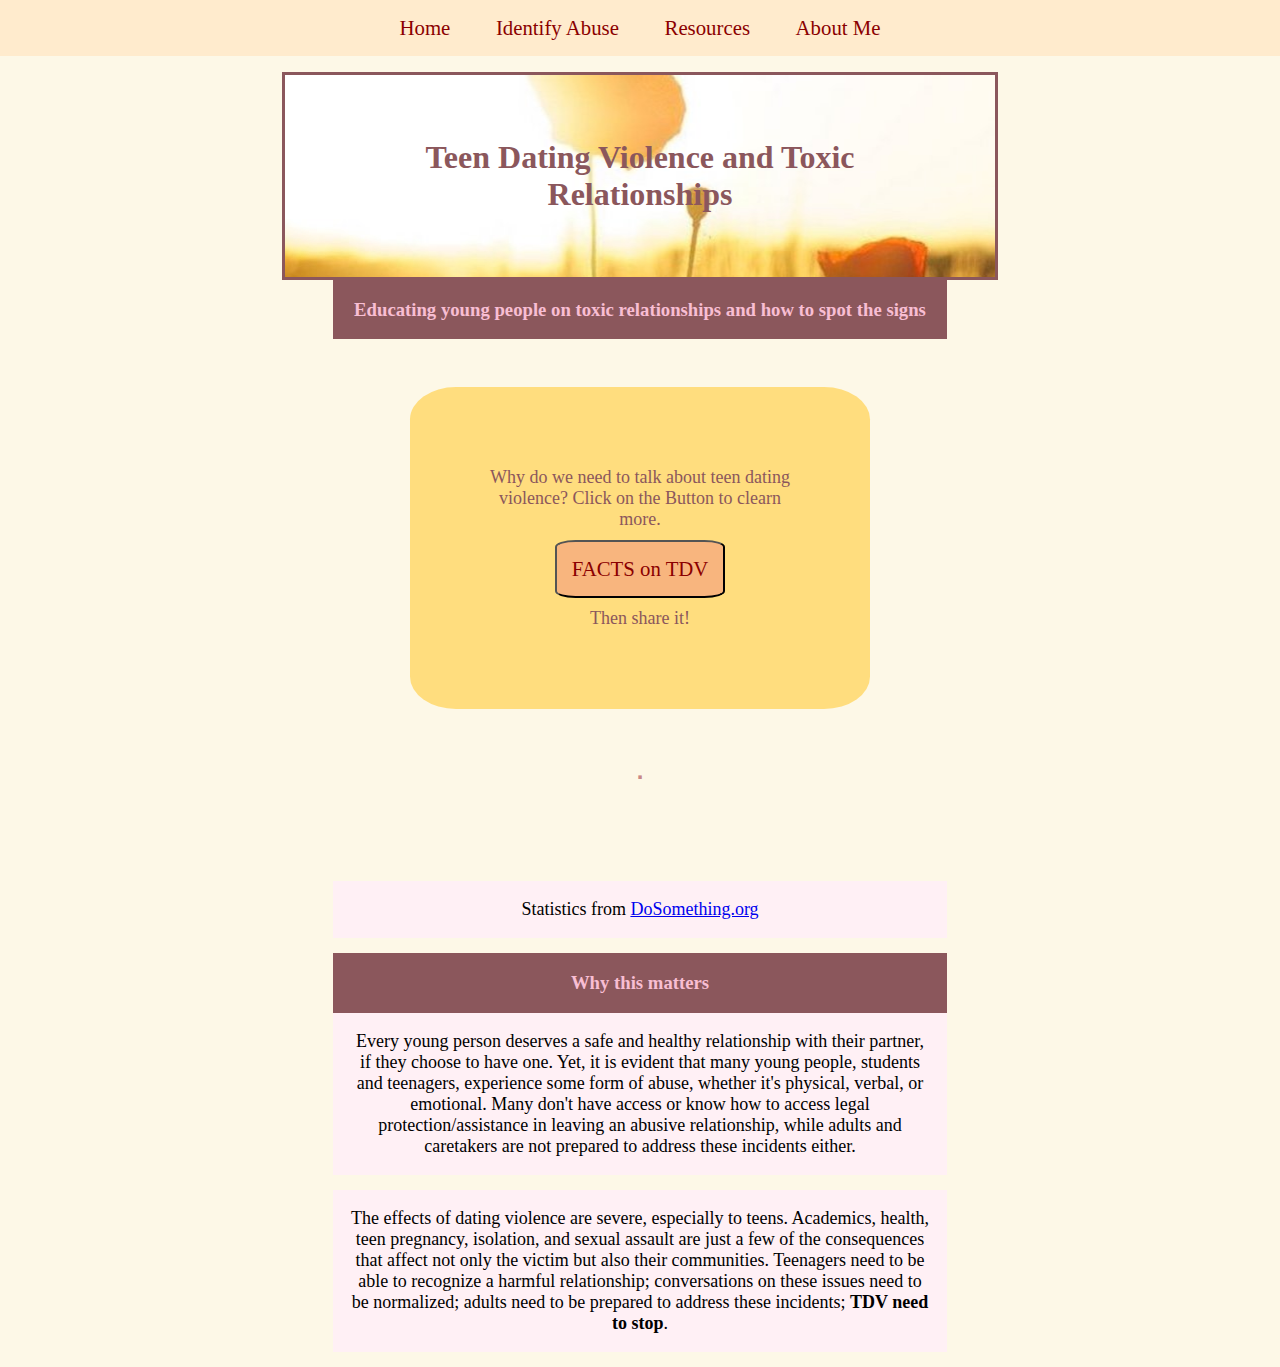
<file: index.html>
<!DOCTYPE html>
<html>
  <html lang="en">
  <head>
    
    <title>Teen Dating Violence|Activist Toolkit</title>
    <meta charset="utf-8" />
	  <meta http-equiv="X-UA-Compatible" content="IE=edge" />
	  <meta name="viewport" content="width=device-width, initial-scale=1" />

	  <!-- link the webpage's stylesheet -->
	  <link rel="stylesheet" href="style.css" />

	  <!-- link the webpage's JavaScript file -->
	  <script src="script.js" defer></script>

  </head>
  
  <body>
    <!--nav bar-->
    <div id="navbar">
      <ul>
        <li>
          <a href="index.html">Home</a>
        </li>
        <li>
          <a href="identifyAbuse.html">Identify Abuse</a>
        </li>
        <li>
          <a href="Resources.html">Resources</a>
        </li>
        <li>
          <a href="AboutMe.html">About Me</a>
        </li>
       </ul>
    </div>

    <main>
    <h1>Teen Dating Violence and Toxic Relationships</h1>
    <h3>Educating young people on toxic relationships and how to spot the signs</h3>

    <!--Fact generator-->
    
    <div class="factGen">
      <p class="buttonWords">Why do we need to talk about teen dating violence? Click on the Button to clearn more.</p>
        <button id="factButton">FACTS on TDV</button>
      <p class="buttonWords">Then share it!</p>
    </div>
    
    <h3 id="fact">.</h3>
    <p>Statistics from <a href="https://www.dosomething.org/us/facts/11-facts-about-teen-dating-violence">DoSomething.org</a></p>
  

    <h3>Why this matters</a></h3>
    <p>Every young person deserves a safe and healthy relationship with their partner, if they choose to have one. Yet, it is evident that many young people, students and teenagers, experience some form of abuse, whether it's physical, verbal, or emotional. Many don't have access or know how to access legal protection/assistance in leaving an abusive relationship, while adults and caretakers are not prepared to address these incidents either.</p>
    
    <p>The effects of dating violence are severe, especially to teens. Academics, health, teen pregnancy, isolation, and sexual assault are just a few of the consequences that affect not only the victim but also their communities. Teenagers need to be able to recognize a harmful relationship; conversations on these issues need to be normalized; adults need to be prepared to address these incidents; <b>TDV need to stop</b>.</p>

    </main>
  </body>
</html>
</file>
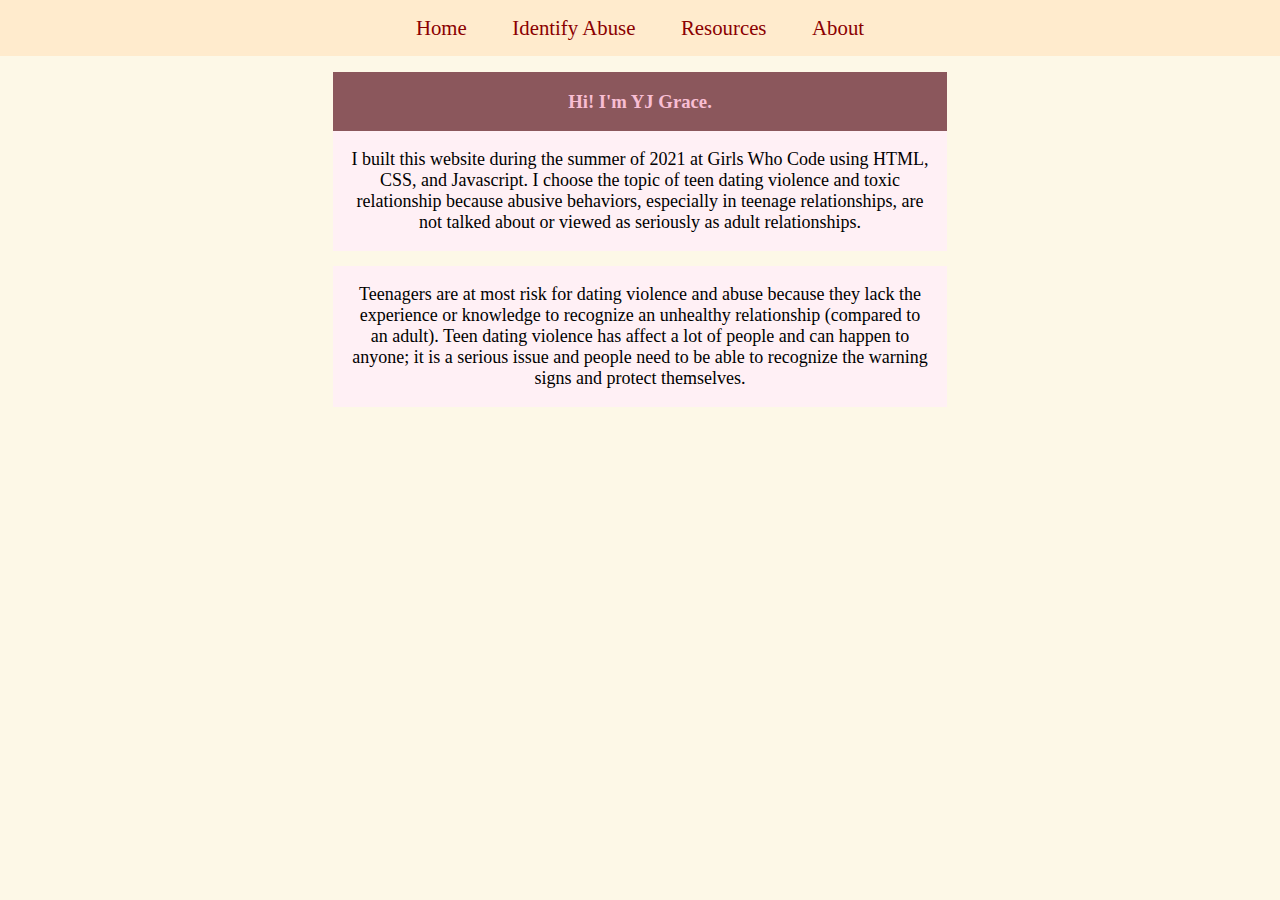
<file: AboutMe.html>
<!DOCTYPE html>
<html>
  <html lang="en">
  <head>
    
    <title>TDV|About</title>
    <meta charset="utf-8" />
	  <meta http-equiv="X-UA-Compatible" content="IE=edge" />
	  <meta name="viewport" content="width=device-width, initial-scale=1" />

	  <!-- link the webpage's stylesheet -->
	  <link rel="stylesheet" href="style.css" />

	  <!-- link the webpage's JavaScript file -->
	  <script src="script.js" defer></script>

  </head>
  
  <body>
    
    <!--nav bar-->
    <nav id="navbar">
      <ul>
        <li>
          <a href="index.html">Home</a>
        </li>
        <li>
          <a href="identifyAbuse.html">Identify Abuse</a>
        </li>
        <li>
          <a href="Resources.html">Resources</a>
        </li>
        <li>
          <a href="AboutMe.html">About</a>
        </li>
      </ul>
    </nav>

    <main>
    <h3>Hi! I'm YJ Grace.</h3>
    <p> I built this website during the summer of 2021 at Girls Who Code using HTML, CSS, and Javascript. I choose the topic of teen dating violence and toxic relationship because abusive behaviors, especially in teenage relationships, are not talked about or viewed as seriously as adult relationships.</p>

    <p>Teenagers are at most risk for dating violence and abuse because they lack the experience or knowledge to recognize an unhealthy relationship (compared to an adult). Teen dating violence has affect a lot of people and can happen to anyone; it is a serious issue and people need to be able to recognize the warning signs and protect themselves.</p>    

    </main>
  </body>
</html>
</file>
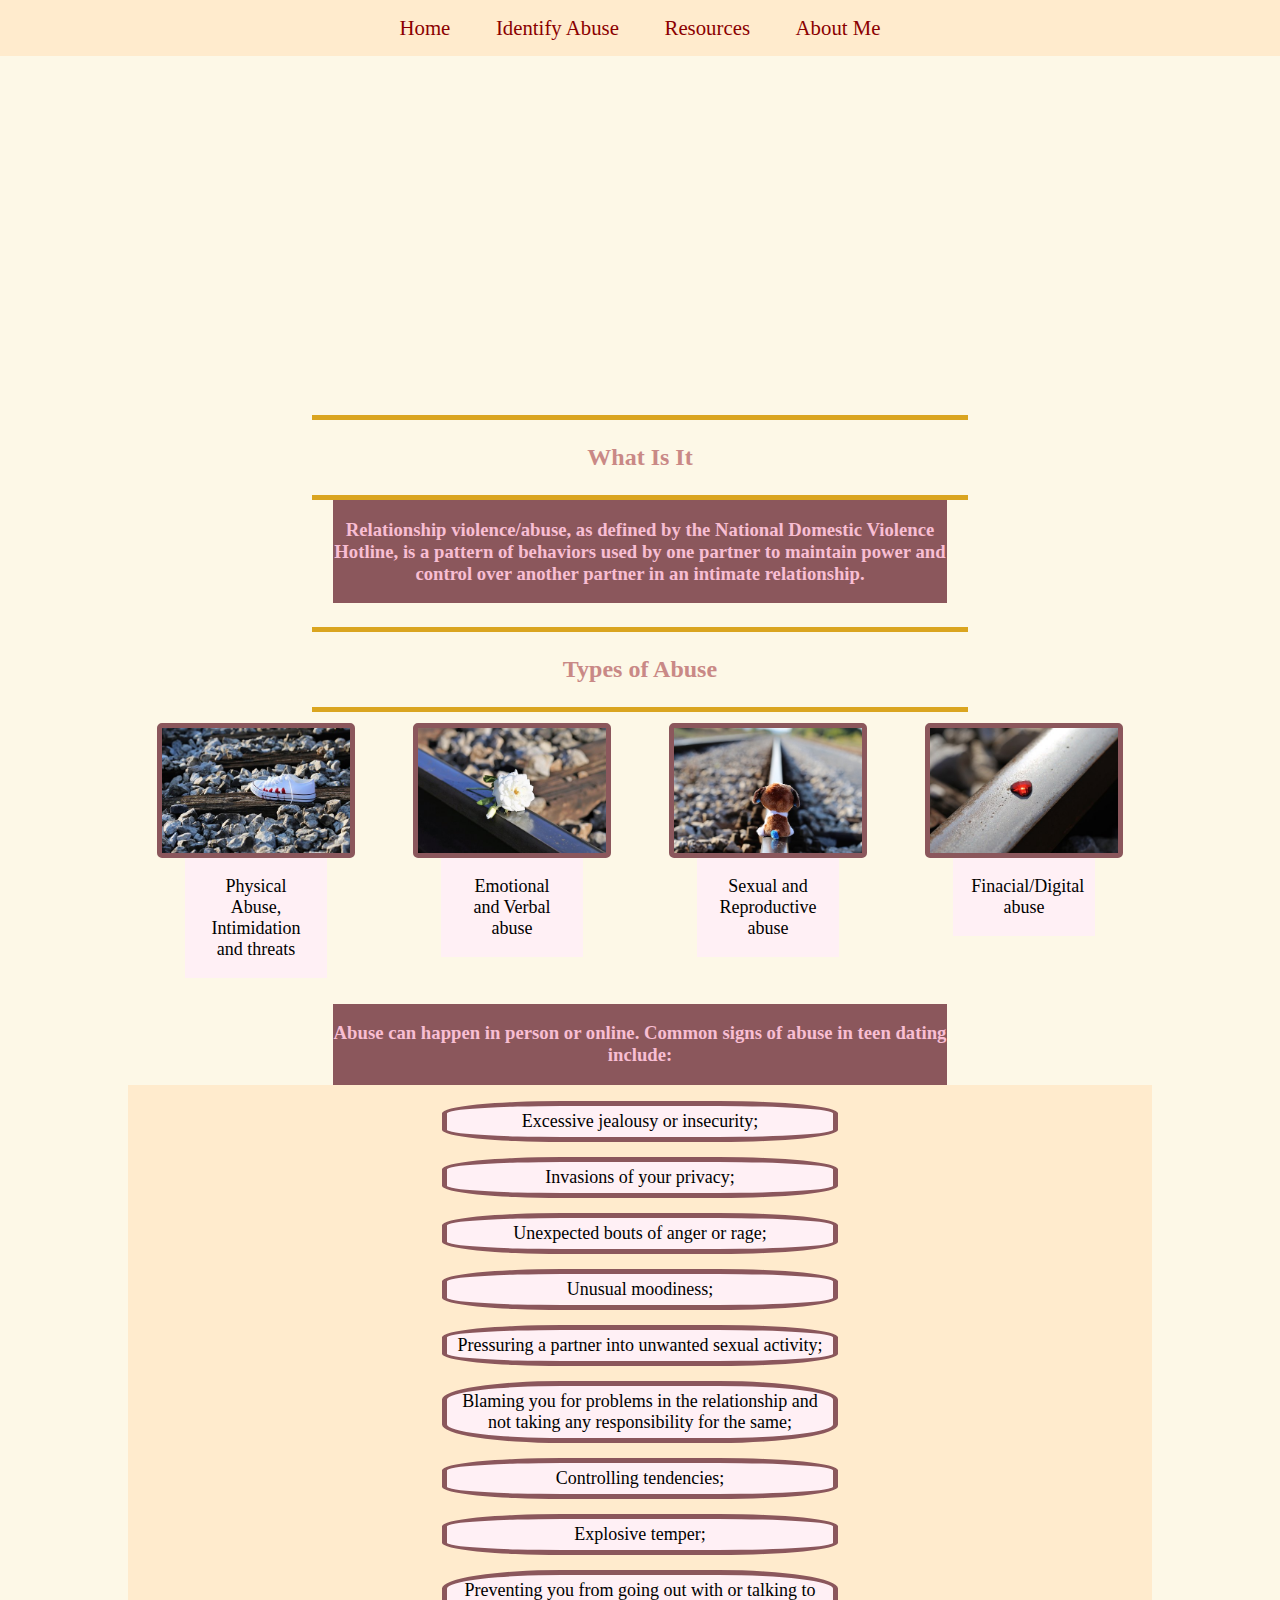
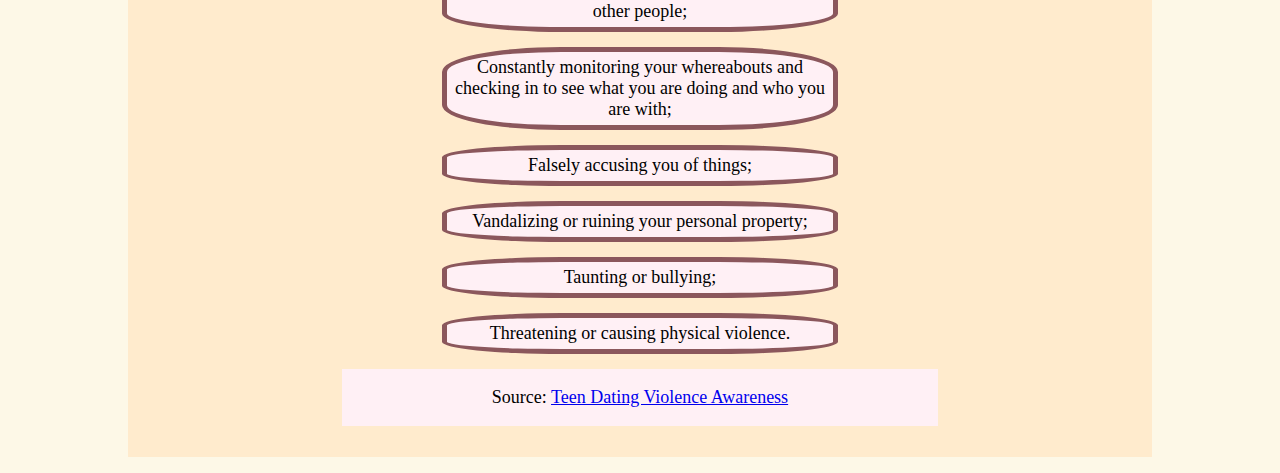
<file: identifyAbuse.html>
<!DOCTYPE html>
<html>
  <html lang="en">
  <head>
    
    <title>TDV|Identify Abuse</title>
    <meta charset="utf-8" />
	  <meta http-equiv="X-UA-Compatible" content="IE=edge" />
	  <meta name="viewport" content="width=device-width, initial-scale=1" />

	  <!-- link the webpage's stylesheet -->
	  <link rel="stylesheet" href="style.css" />

	  <!-- link the webpage's JavaScript file -->
	  <script src="script.js" defer></script>

  </head>
  
  <body>
  
    <!--nav bar-->
    <nav id="navbar">
      <ul>
        <li>
          <a href="index.html">Home</a>
        </li>
        <li>
          <a href="identifyAbuse.html">Identify Abuse</a>
        </li>
        <li>
          <a href="Resources.html">Resources</a>
        </li>
        <li>
          <a href="AboutMe.html">About Me</a>
        </li>
      </ul>
    </nav>

    <main>
    <!--attach video-->
    <iframe width="560" height="315" src="https://www.youtube.com/embed/vK3RhRwMwIg" title="YouTube video player" frameborder="0" allow="accelerometer; autoplay; clipboard-write; encrypted-media; gyroscope; picture-in-picture" allowfullscreen></iframe>

    <h2>What Is It</h2>
    <h3>Relationship violence/abuse, as defined by the National Domestic Violence Hotline, is a pattern of behaviors used by one partner to maintain power and control over another partner in an intimate relationship.</h3>

    <h2>Types of Abuse</h2>
    <!--use flex box to make the items responsive-->
    <div class="flex-container">

      <div class="flex-item">
        <img class="sign" src="assets/1.jpg" alt="a white sneaker with red stains at its side on a log surrounded by pebbles">
        <p>Physical Abuse, Intimidation and threats</p>
      </div>

      <div class="flex-item">
        <img class="sign" src="assets/2.jpg" alt="a white, rounded flower with many petals and a stem, placed on a railroad track">
        <p>Emotional and Verbal abuse</p>
      </div>

      <div class="flex-item">
        <img class="sign" src="assets/3.jpg" alt="a view of the backside of a puppy doll sitting on a railroad track">
        <p>Sexual and Reproductive abuse</p>
      </div>

      <div class="flex-item">
        <img class="sign" src="assets/4.jpg" alt="a tiny red gemstone placed on a metal railroad track">
        <p>Finacial/Digital abuse</p>
      </div>

    </div>

    <h3>Abuse can happen in person or online. Common signs of abuse in teen dating include: </h3>
    
      <ul>
        <p class="signslist">Excessive jealousy or insecurity;</p>
        <p class="signslist">Invasions of your privacy;</p>
        <p class="signslist">Unexpected bouts of anger or rage;</p>
        <p class="signslist">Unusual moodiness;</p>
        <p class="signslist">Pressuring a partner into unwanted sexual activity;</p>
        <p class="signslist">Blaming you for problems in the relationship and not taking any responsibility for the same;</li>
        <p class="signslist">Controlling tendencies;</p>
        <p class="signslist">Explosive temper;</p>
        <p class="signslist">Preventing you from going out with or talking to other people;</p>
        <p class="signslist">Constantly monitoring your whereabouts and checking in to see what you are doing and who you are with;</p>
        <p class="signslist">Falsely accusing you of things;</p>
        <p class="signslist">Vandalizing or ruining your personal property;</p>
        <p class="signslist">Taunting or bullying;</p>
        <p class="signslist">Threatening or causing physical violence.</p>
      
        <p>Source: <a href="https://www.teendvmonth.org/resources/signs-teen-dating-violence/">Teen Dating Violence Awareness</a></p>

      </ul> 
    
    </main>

  </body>
</html>
</file>
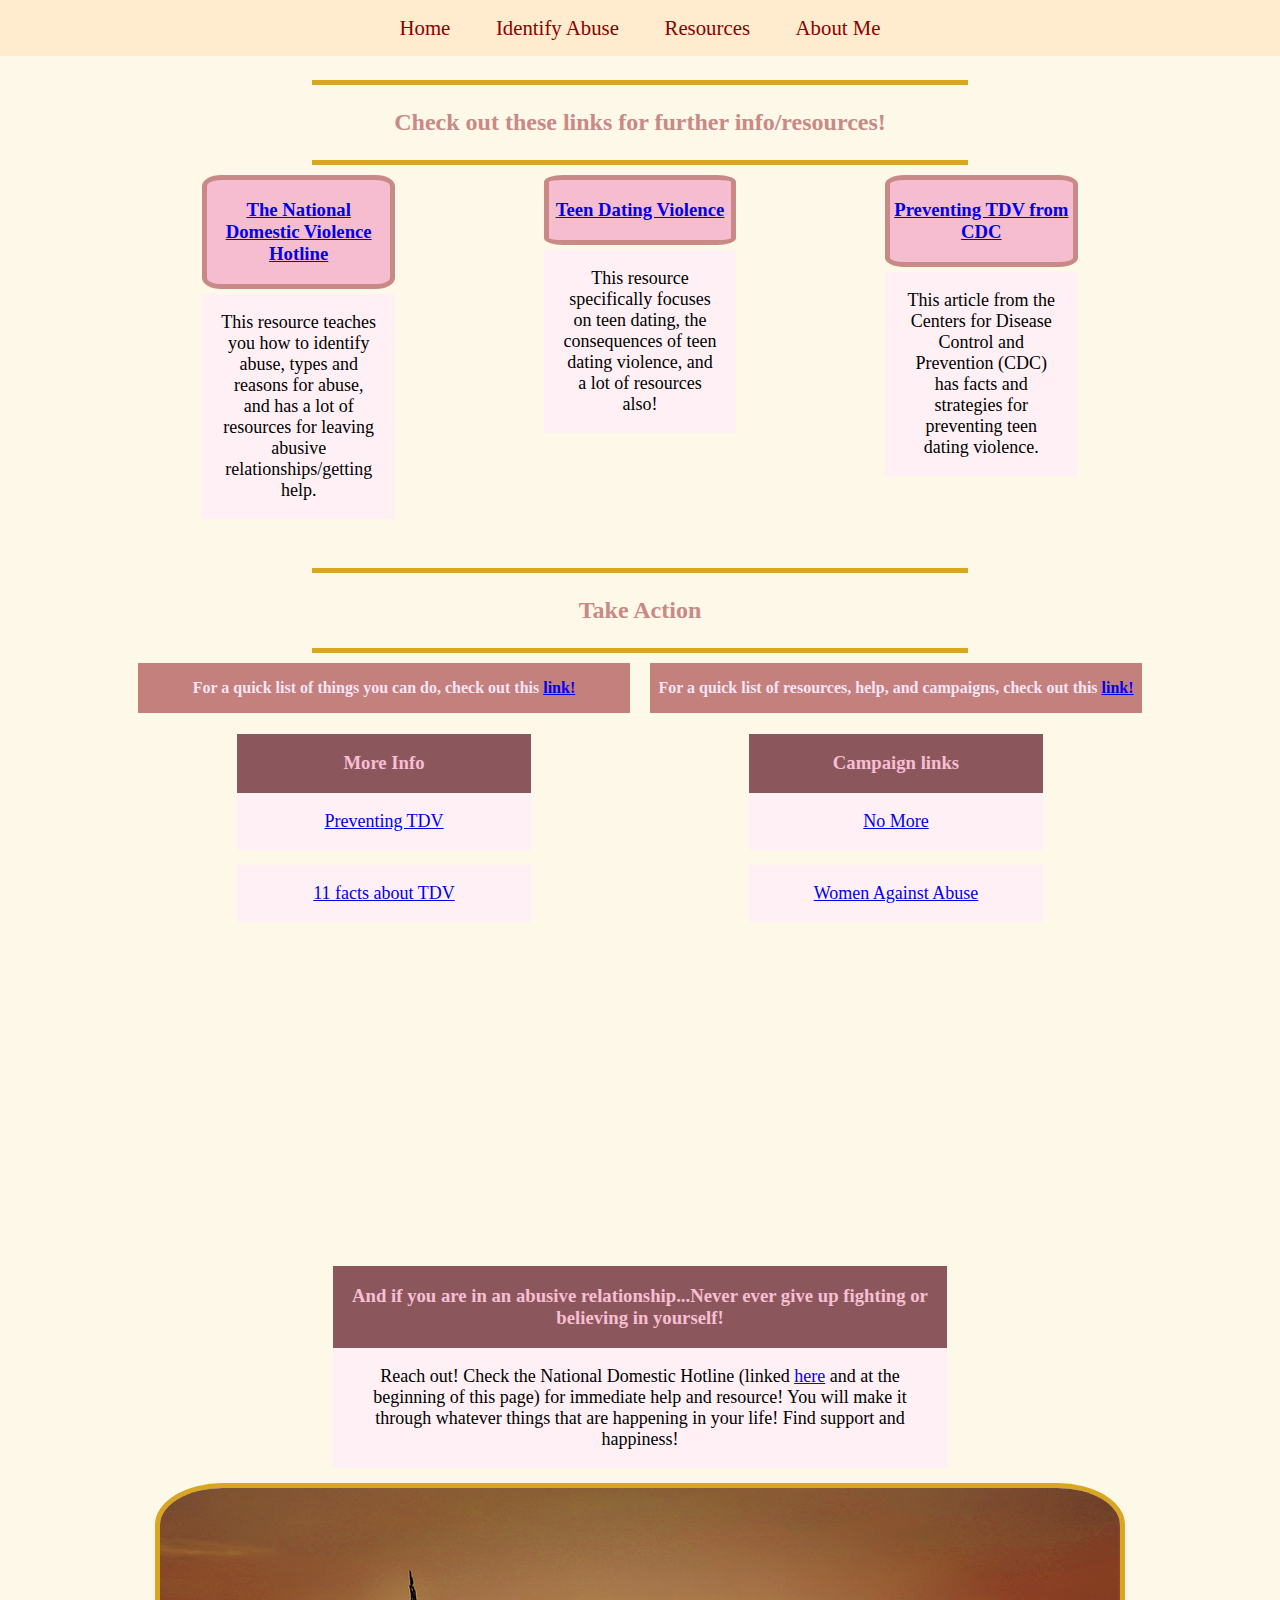
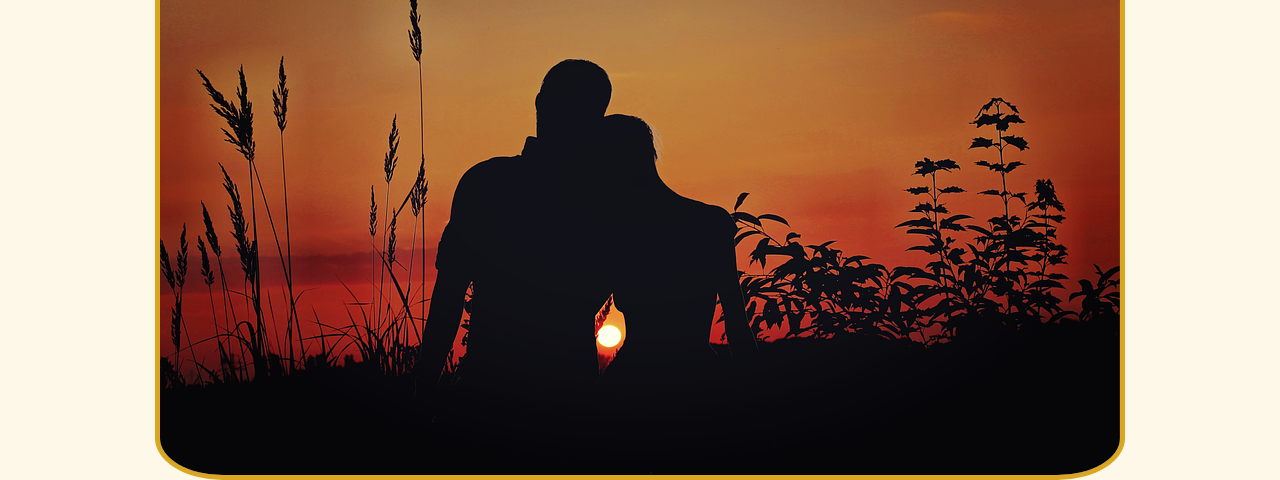
<file: Resources.html>
<!DOCTYPE html>
<html>
  <html lang="en">
  <head>
    
    <title>TDV|Resources</title>
    <meta charset="utf-8" />
	  <meta http-equiv="X-UA-Compatible" content="IE=edge" />
	  <meta name="viewport" content="width=device-width, initial-scale=1" />

	  <!-- link the webpage's stylesheet -->
	  <link rel="stylesheet" href="style.css" />

	  <!-- link the webpage's JavaScript file -->
	  <script src="script.js" defer></script>

  </head>
  
  <body>
    
    <!--nav bar-->
    <nav id="navbar">
      <ul>
        <li>
          <a href="index.html">Home</a>
        </li>
        <li>
          <a href="identifyAbuse.html">Identify Abuse</a>
        </li>
        <li>
          <a href="Resources.html">Resources</a>
        </li>
        <li>
          <a href="AboutMe.html">About Me</a>
        </li>
      </ul>
    </nav>

    <main>
    <h2>Check out these links for further info/resources!</h2>
    
    <div class="flex-container">
      
      <div class="flex-item">
        <h3 class="links" ><a href="https://www.thehotline.org">The National Domestic Violence Hotline</a></h3>
          <p>This resource teaches you how to identify abuse, types and reasons for abuse, and has a lot of resources for leaving abusive relationships/getting help.</p>
      </div>

      <div class="flex-item">
        <h3 class="links"><a href="https://www.teendvmonth.org">Teen Dating Violence</a></h3>
        <p>This resource specifically focuses on teen dating, the consequences of teen dating violence, and a lot of resources also!</p>
      </div>

      <div class="flex-item">
        <h3 class="links"><a href="https://www.cdc.gov/injury/features/dating-violence/index.html">Preventing TDV from CDC</a></h3>
        <p>This article from the Centers for Disease Control and Prevention (CDC) has facts and strategies for preventing teen dating violence.</p>
      </div>
      
    </div>


    <h2>Take Action</h2>
    
    <div class="flex-container">
      <div class="flex-item">
      <h4>For a quick list of things you can do, check out this <a href="https://www.mcedv.org/take-action/">link!</a></h4>
      </div>

      <div class="flex-item">
      <h4>For a quick list of resources, help, and campaigns, check out this <a href="https://www.teendvmonth.org/resources/">link!</a></h4>
      </div>

    </div>

    <div class="flex-container">

    <div class="flex-item">
    <h3>More Info</h3>
      <p><a href="https://www.cdc.gov/violenceprevention/intimatepartnerviolence/teendatingviolence/fastfact.html">Preventing TDV</a></p>
      <p><a href="https://www.dosomething.org/us/facts/11-facts-about-teen-dating-violence">11 facts about TDV</a></p>
    </div>

    <div class="flex-item">
      <h3>Campaign links</h3>
      <p><a href="https://nomore.org">No More</a></p>
      <p><a href= "https://www.womenagainstabuse.org/take-action/action-alerts#/">Women Against Abuse</a></p>
    </div>

    </div>

    <iframe width="560" height="315" src="https://www.youtube.com/embed/Gn7ZQ2x0cOE" title="YouTube video player" frameborder="0" allow="accelerometer; autoplay; clipboard-write; encrypted-media; gyroscope; picture-in-picture" allowfullscreen></iframe>

    <h3>And if you are in an abusive relationship...Never ever give up fighting or believing in yourself!</h3>
    <p>Reach out! Check the National Domestic Hotline (linked <a href="https://www.thehotline.org/get-help/">here</a> and at the beginning of this page) for immediate help and resource! You will make it through whatever things that are happening in your life! Find support and happiness!</p>
    <img src="assets/love.png" alt="a black silhouette of a couple sitting on a field with a sunset view" >

    </main>

  </body>
</html>
</file>
<file: style.css>
/* STYLE SECTIONING TAGS */
* { /* Reset the space of the webpage */
  margin: 0px;
  padding: 0px;
}

body {
 background-color: rgb(253, 248, 231);
 text-align: center;
}

main {
 margin-left: 10%;
 margin-right: 10%;
}
/* STYLE TEXT */

h1 {
 color: #8b575c;
 background-image: url("assets/flower.jpg");
 margin-left: 15%; 
 margin-right: 15%;
 padding: 2em;
 border: #8b575c solid;
}

h2 {
 color: #c98986;
 padding-top: 1em;
 padding-bottom: 1em;
 margin-top: 1em;
 margin-left:18%;
 margin-right:18%;
 border-top: 5px solid goldenrod;
 border-bottom: 5px solid goldenrod;
}

h3 {
 color: #f8bed3;
 background-color: #8b575c;
 padding-top: 1em;
 padding-bottom: 1em;
 margin-left:20%;
 margin-right:20%;
}

h4 {
 color: #F6E4F6;
 background-color: #c3807c;
 padding-top: 1em;
 padding-bottom: 1em;
}

p {
 font-size: 18px;
 padding: 1em;
 background-color: lavenderblush;
 margin-bottom: 15px;
 margin-left: 20%;
 margin-right: 20%;
}

.signslist {
 padding: 5px;
 margin-left: 30%;
 margin-right: 30%;

 border: 5px solid #8b575c;
 border-radius: 30%;
}
.links {
 background-color:#f6bdd1;
 border-radius: 10%;
 border:#c98986 solid 5px;
 margin-bottom: 5px;
}

/* STYLE IMAGES */
img {
 display: flex;
 height: auto;
 margin-left: auto;
 margin-right: auto;
 border: 5px solid goldenrod;
 border-radius: 7%;
 text-align: center;
}

.sign {
 width: 80%;
 display: block;
 height: auto;
 margin-left: auto;
 margin-right: auto;
 
 border-radius: 5px;
 border: 5px solid #8b575c;
}

.flex-container {
 display: flex;
 flex-direction: row;
 flex-wrap: nowrap;
}

.flex-item {
 flex-basis: 100%;
 margin: 1%;
}

/* change CSS based on screen size*/
/*breakpoint 1

@media screen and (max-width: 850px) {
 .flex-container {
   flex-wrap: wrap;
   flex-direction: column;
 }
 
 main {
   margin-left: 5%;
   margin-right: 5%;
 }

}
 */


/* STYLE NAV BAR */

.sticky {
 position: fixed;
 top: 0;
 width: 100%;
}

.sticky+ .content {
 padding-top: 60 px;
}
ul {
 list-style-type: none;
 background-color:blanchedalmond;
 overflow: hidden;
 padding: 1em;
 margin-bottom: 1em;
}

li {
 display: inline;
}

li a {
 text-decoration: none;
 color: darkred ;
 font-size: 1.3em;
 padding: 1em;
}

li a:hover {
 background-color: darksalmon
}

/* STYLE BUTTONS */
.factGen{
 background-color: rgb(255, 221, 126);
 border-radius: 10%;
 padding: 5em;

 width: 300px;
 margin-top: 3em;

 margin-left: auto;
 margin-right: auto;
 
 font-family: fantasy;
 text-align: center;
}

.buttonWords {
 background: none;
 color: #8b575c;

 margin:0;
 padding:0;
 font-size: 1.5 em;
}

#factButton {
 color: darkred ;
 font-size: 1.3em;
 padding: 15px;
 background-color: rgb(248, 181, 126);
 font-family: fantasy;
 border-radius: 12%;
 margin-top: 10px;
 margin-bottom: 10px;
}

#factButton:hover {
 background-color: pink;
}

#fact {
 background: none;
 font-family: sans-serif;
 font-size: 1.5em;
 color: #c98986;
 margin-top: 1em;
 margin-bottom: 3em;
}


/* ADD MORE! */
</file>
